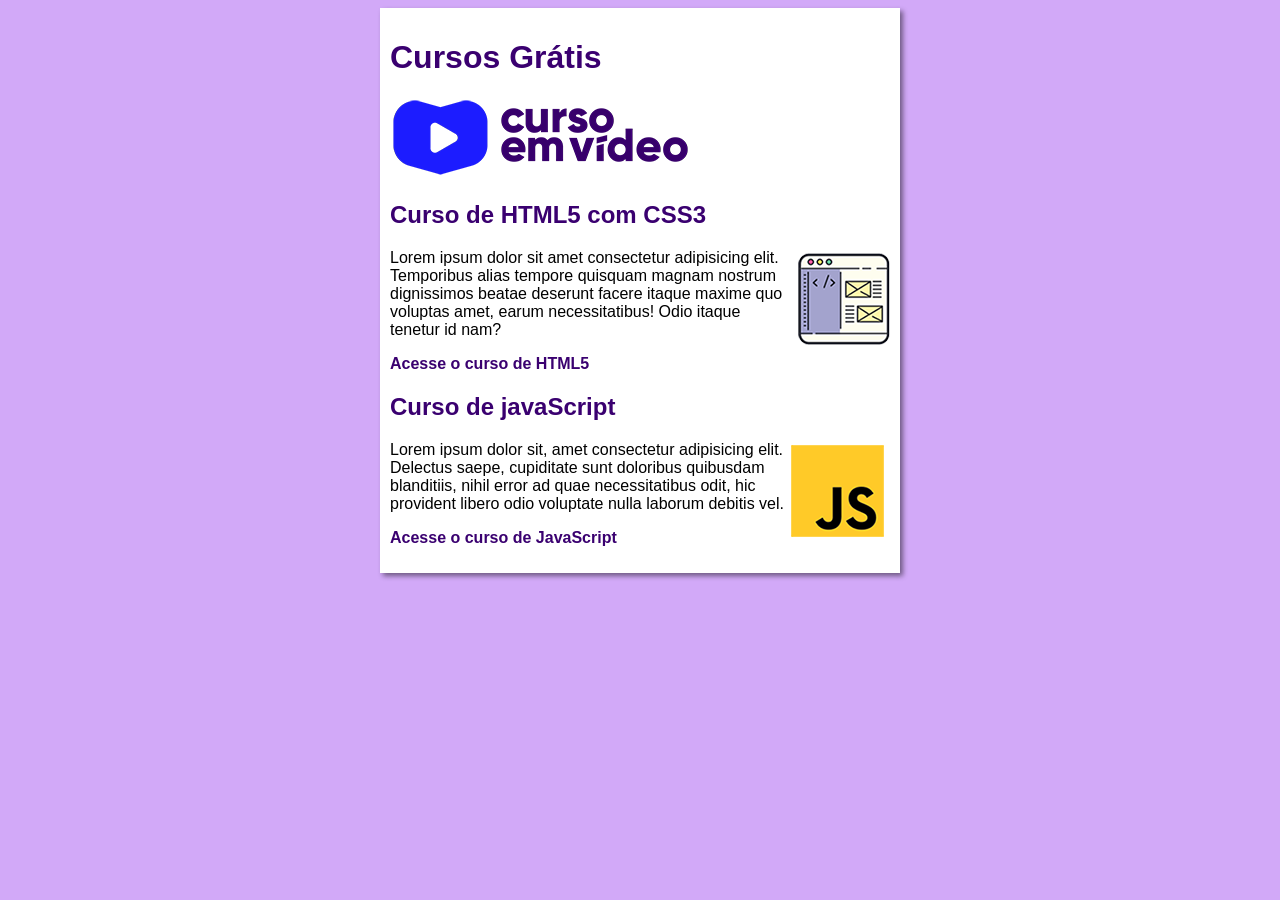
<file: index.html>
<!DOCTYPE html>
<html lang="en">
<head>
    <meta charset="UTF-8">
    <meta name="viewport" content="width=device-width, initial-scale=1.0">
    <title>Curso em Video</title>
    <link rel="stylesheet" href="estilos/style.css">
</head>
<body>
    <main>
        <header>
            <h1>Cursos Grátis</h1>
            <img src="imagens/curso-em-video-cor.png" alt="Curso em Video">
        </header>
        <article>
            <h2>Curso de HTML5 com CSS3</h2>
            <img class="lado" src="imagens/curso-html-css.png" alt="HTML5">
            <p>Lorem ipsum dolor sit amet consectetur adipisicing elit. Temporibus alias tempore quisquam magnam nostrum dignissimos beatae deserunt facere itaque maxime quo voluptas amet, earum necessitatibus! Odio itaque tenetur id nam?</p>
            <p><a href="curso-html.html">Acesse o curso de HTML5</a></p>
        </article>
        <article>
            <h2>Curso de javaScript</h2>
            <img class="lado" src="imagens/curso-javascript.png" alt="JS">
            <p>Lorem ipsum dolor sit, amet consectetur adipisicing elit. Delectus saepe, cupiditate sunt doloribus quibusdam blanditiis, nihil error ad quae necessitatibus odit, hic provident libero odio voluptate nulla laborum debitis vel.</p>
            <p><a href="curso-js.html">Acesse o curso de JavaScript</a></p>
        </article>
    </main>
</body>
</html>
</file>
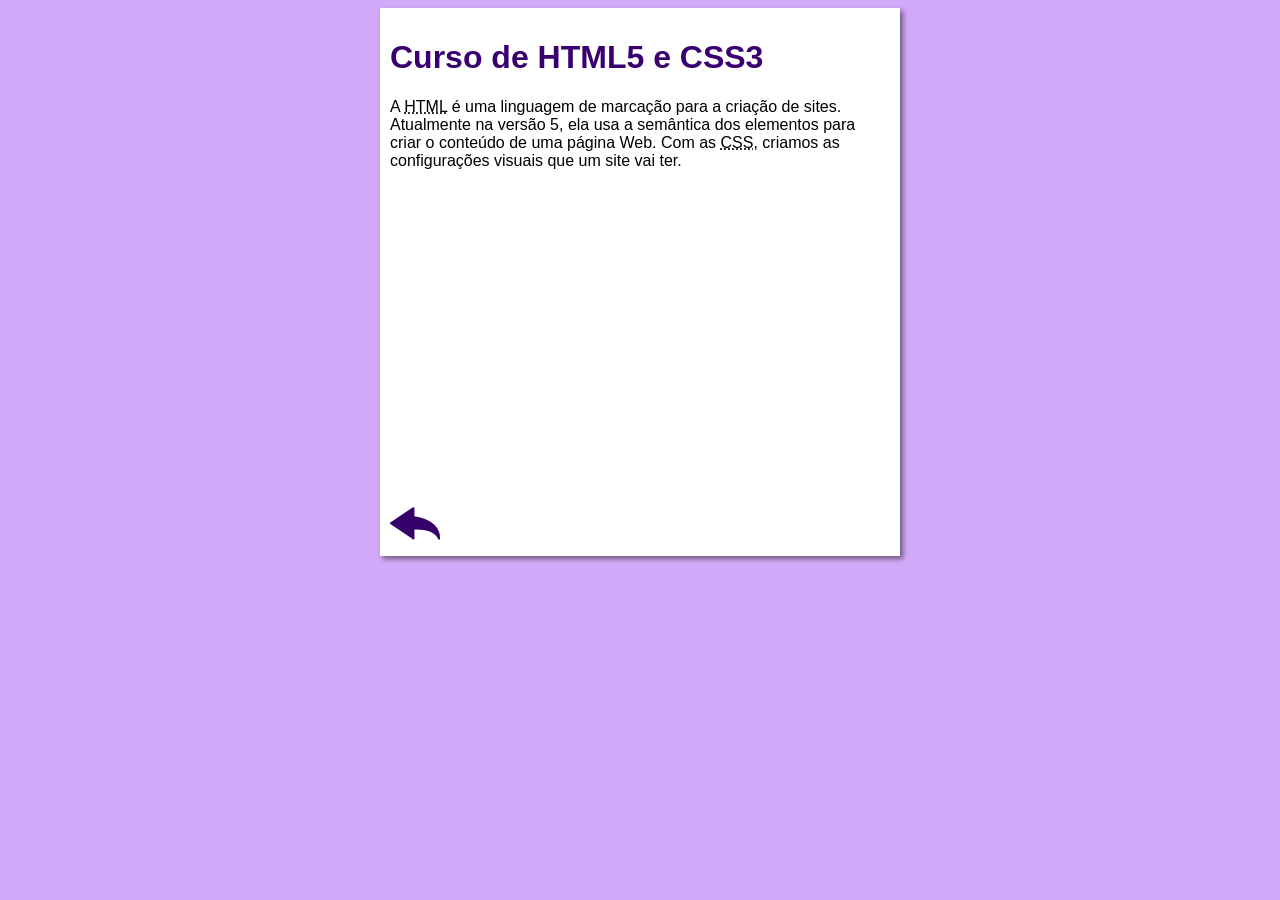
<file: curso-html.html>
<!DOCTYPE html>
<html lang="pt-br">
<head>
    <meta charset="UTF-8">
    <meta name="viewport" content="width=device-width, initial-scale=1.0">
    <title>Curso de HTML</title>
    <link rel="stylesheet" href="estilos/style.css">
</head>
<body>
    <main>
        <header>
            <h1>Curso de HTML5 e CSS3</h1>
        </header>
        <article>
            <p>A <abbr title="HyperText Markup Language">HTML</abbr> é uma linguagem de marcação para a criação de sites. Atualmente na versão 5, ela usa a semântica dos elementos para criar o conteúdo de uma página Web. Com as <abbr title="Cascading Style Sheets">CSS</abbr>, criamos as configurações visuais que um site vai ter.</p>

            <iframe width="560" height="315" src="https://www.youtube.com/embed/F74GKCLXUWM?si=9hqARXG6sc8jInkU" title="YouTube video player" frameborder="0" allow="accelerometer; autoplay; clipboard-write; encrypted-media; gyroscope; picture-in-picture; web-share" referrerpolicy="strict-origin-when-cross-origin" allowfullscreen></iframe>

            <a href="index.html"><img src="imagens/btn-back.png" alt="Voltar"></a>
            
        </article>
    </main>
</body>
</html>
</file>
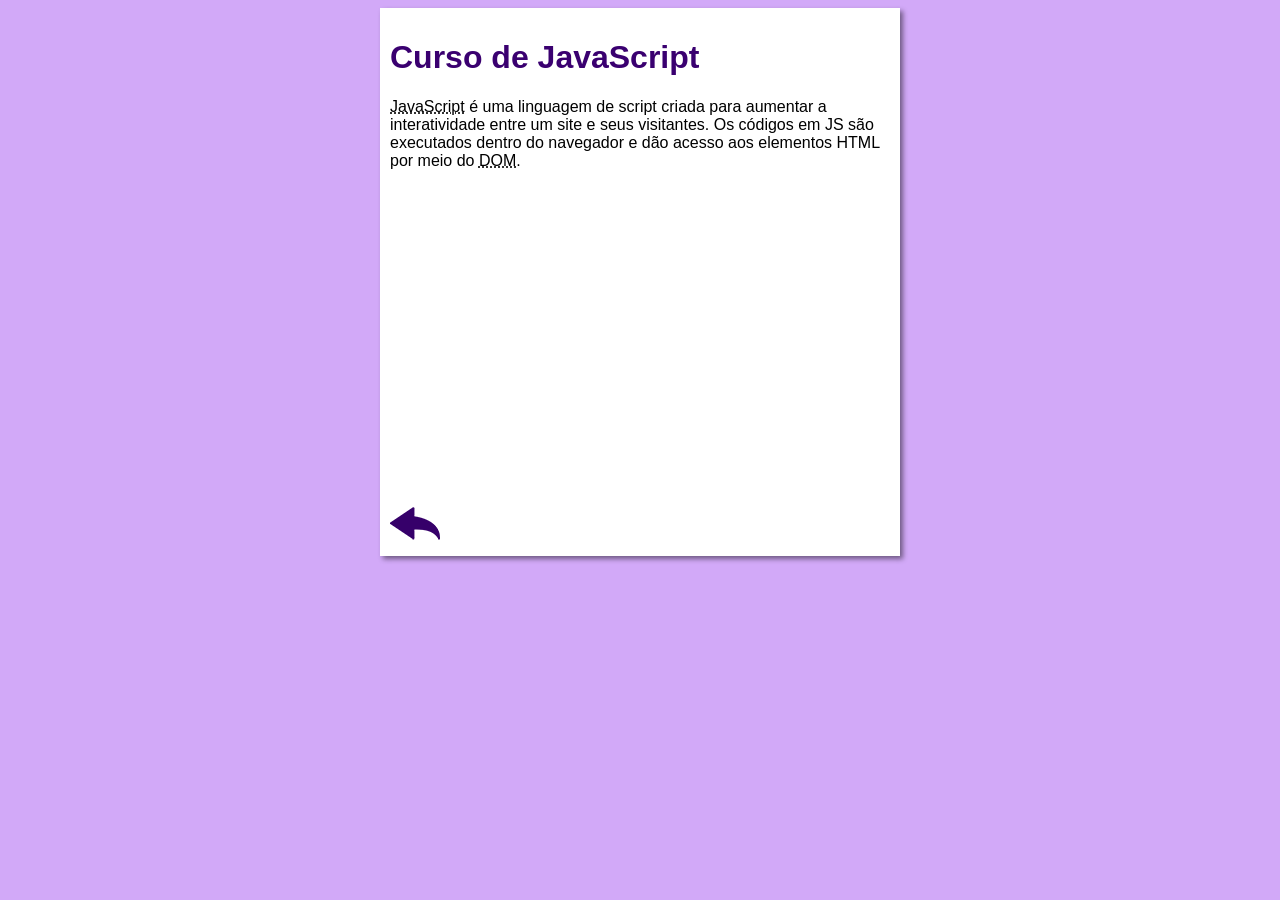
<file: curso-js.html>
<!DOCTYPE html>
<html lang="pt-br">
<head>
    <meta charset="UTF-8">
    <meta name="viewport" content="width=device-width, initial-scale=1.0">
    <title>Curso de JavaScript</title>
    <link rel="stylesheet" href="estilos/style.css">
</head>
<body>
    <main>
        <header>
            <h1>Curso de JavaScript</h1>
        </header>
        <article>
            <p><abbr title="JavaScript">JavaScript</abbr> é uma linguagem de script criada para aumentar a interatividade entre um site e seus visitantes. Os códigos em JS são executados dentro do navegador e dão acesso aos elementos HTML por meio do <abbr title="Document Object Model">DOM</abbr>.</p>

            <iframe width="560" height="315" src="https://www.youtube.com/embed/BXqUH86F-kA" frameborder="0" allow="accelerometer; autoplay; encrypted-media; gyroscope; picture-in-picture" allowfullscreen></iframe>

            <a href="index.html"><img src="imagens/btn-back.png" alt="Voltar"></a>
        </article>
    </main>
</body>
</html>
</file>
<file: estilos/style.css>
* {
    font-family: Arial, Helvetica, sans-serif;
    font-size: 16px;
}

body {
    background-color: rgb(210, 169, 248);

}


main {
    background-color: white;
    width: 500px;
    margin: auto;
    padding: 10px;
    box-shadow: 3px 3px 5px rgba(0, 0, 0, 0.47);
}

h1{
    font-size: 2em;
    color:rgb(58, 0, 112)

}

h2{
    font-size: 1.5em;
    color:rgb(58, 0, 112)

}

img.lado {
    float: right;
}

a {
    text-decoration: none;
    font-weight: bold;
    color: rgb(58, 0, 112)
}

a:hover {
    text-decoration: underline;
    color: rgb(26, 26, 255);
}
</file>
